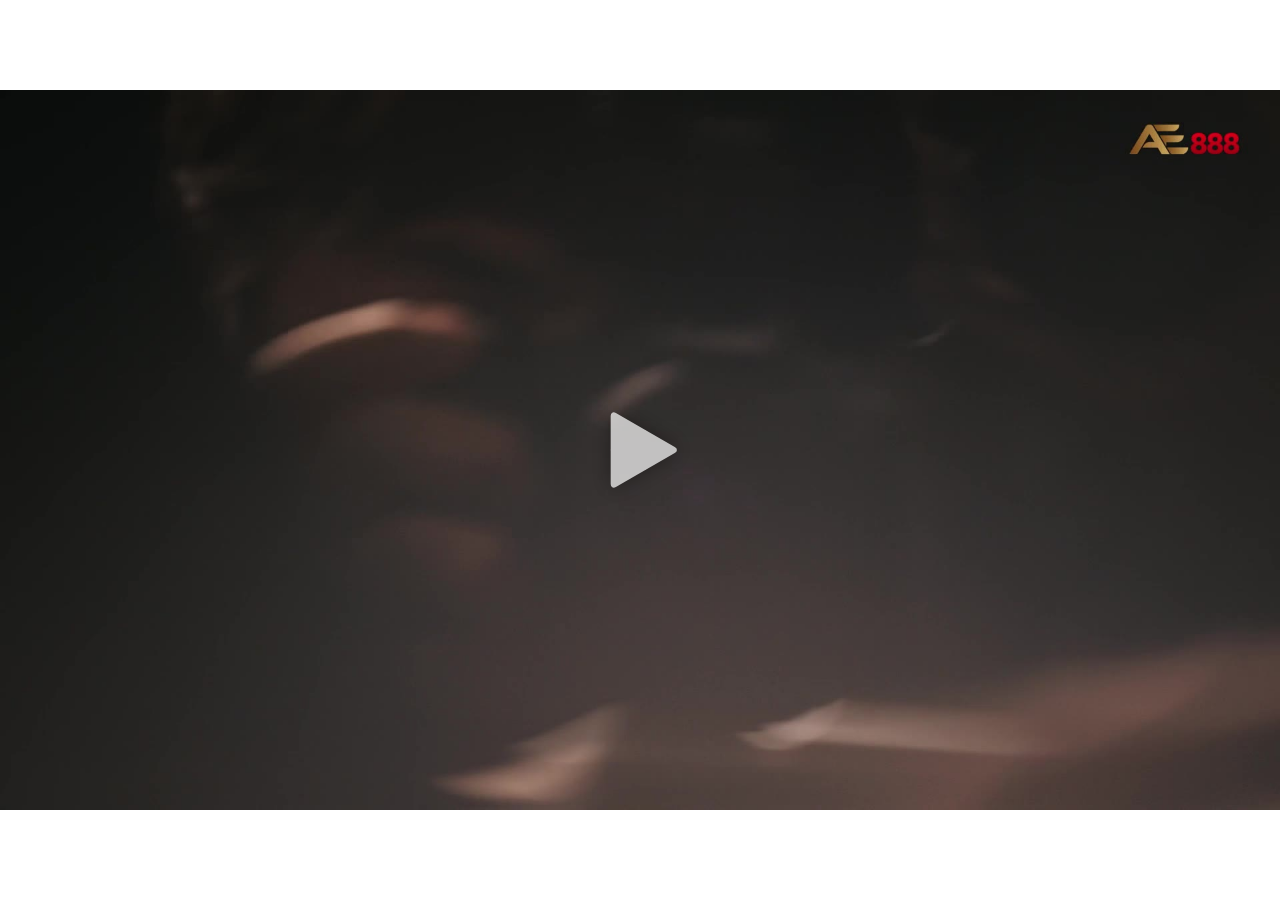
<file: AE Casino sòng bài trực tuyến｜ Web Cờ bạc trực tuyến online｜Thành phố giải trí_files/jnslfo.html>
<!DOCTYPE html>
<!-- saved from url=(0049)https://streamable.com/e/jnslfo?autoplay=1&mute=1 -->
<html><head><meta http-equiv="Content-Type" content="text/html; charset=UTF-8">
  
  <meta name="viewport" content="width=device-width, initial-scale=1, maximum-scale=1, user-scalable=0">

  <title>Raphinha Đại Sứ Thương Hiệu AE888 - Embed</title>
  <meta name="description" content="Watch this embedded Streamable video.">
  <link rel="shortcut icon" href="./favicon.ico">
  <link rel="canonical" href="https://streamable.com/jnslfo">

  <link href="./OpenSansLocal.css" rel="stylesheet">

  

  
  <style>.player {
  color: white;
  position: relative;
  outline: 0;
  overflow: hidden;
}
.player .stm-ad-player {
  position: absolute !important;
  left: 0px !important;
  top: 0px !important;
  right: 0px !important;
  bottom: 0px !important;
  width: 100% !important;
  height: 100% !important;
  z-index: 999999;
}
.player video {
  vertical-align: middle;
  width: 100%;
  height: 100%;
  object-fit: fill;
  position: absolute;
  left: 0;
  top: 0;
}
.player video::-webkit-media-controls-play-button,
.player video::-webkit-media-controls-start-playback-button {
  display: none!important;
  -webkit-appearance: none;
}
.player #ad-overlay {
  position: absolute;
  top: 0px;
  bottom: 0px;
  left: 0px;
  right: 0px;
  align-items: center;
  justify-content: center;
  background-color: rgba(0, 0, 0, 0.3);
}
.player .revcontent-container {
  margin: 14px 0px 0px 0px;
  background-color: white;
  height: 164px;
  position: relative;
  padding: 5px;
  width: 90%;
  max-height: 80%;
}
.player .revcontent-container .rc-wc .row-item h3 {
  min-height: 24px !important;
}
.player .revcontent-container .revcontent-disclaimer {
  position: relative;
  text-decoration: none;
  /* display: block; */
  color: white;
  font-size: 10px;
  top: -15px;
  font-family: Open Sans;
  -webkit-filter: drop-shadow(0px 0px 2px rgba(0, 0, 0, 0.5));
  filter: drop-shadow(0px 0px 2px rgba(0, 0, 0, 0.5));
  /* Same syntax as box-shadow */
}
.player .revcontent-close {
  font-size: 12px;
  text-align: right;
  position: absolute;
  top: -18px;
  right: 0px;
  margin: 0px;
  border: none;
  padding: 2px 5px;
  background-color: #fff;
  color: #000;
  z-index: 10000;
}
.player .polymorph-container {
  margin: 20px 0px 0px 0px;
  background-color: #020304;
  position: relative;
  padding: 5px;
  width: 85%;
  max-height: 80%;
}
.player .polymorph-container .polymorph-disclaimer {
  position: relative;
  text-decoration: none;
  /* display: block; */
  color: white;
  font-size: 11px;
  top: -15px;
  font-family: Open Sans;
  -webkit-filter: drop-shadow(0px 0px 2px rgba(0, 0, 0, 0.5));
  filter: drop-shadow(0px 0px 2px rgba(0, 0, 0, 0.5));
  /* Same syntax as box-shadow */
}
.player .polymorph-close {
  font-size: 18px;
  text-align: right;
  position: absolute;
  border: none;
  top: -35px;
  right: -15px;
  margin: 0px;
  background-clip: content-box;
  background-color: #020304;
  color: white;
  z-index: 10000;
  padding: 15px;
}
.player #ad-overlay-loading {
  position: absolute;
  top: 0px;
  bottom: 0px;
  left: 0px;
  right: 0px;
  background-color: rgba(255, 255, 255, 0.5);
  display: flex;
  align-items: center;
  justify-content: center;
}
.player #ad-overlay-loading #ad-overlay-spinner {
  font-size: 10px;
  margin: 10px auto;
  text-indent: -9999em;
  width: 7em;
  height: 7em;
  border-radius: 50%;
  background: #ffffff;
  background: -moz-linear-gradient(left, #ffffff 10%, rgba(255, 255, 255, 0) 42%);
  background: -webkit-linear-gradient(left, #ffffff 10%, rgba(255, 255, 255, 0) 42%);
  background: -o-linear-gradient(left, #ffffff 10%, rgba(255, 255, 255, 0) 42%);
  background: -ms-linear-gradient(left, #ffffff 10%, rgba(255, 255, 255, 0) 42%);
  background: linear-gradient(to right, #ffffff 10%, rgba(255, 255, 255, 0) 42%);
  position: relative;
  -webkit-animation: load3 1.4s infinite linear;
  animation: load3 1.4s infinite linear;
  -webkit-transform: translateZ(0);
  -ms-transform: translateZ(0);
  transform: translateZ(0);
}
.player #ad-overlay-loading #ad-overlay-spinner:before {
  width: 50%;
  height: 50%;
  background: #ffffff;
  border-radius: 100% 0 0 0;
  position: absolute;
  top: 0;
  left: 0;
  content: '';
}
.player #ad-overlay-loading #ad-overlay-spinner:after {
  background: white;
  width: 75%;
  height: 75%;
  border-radius: 50%;
  content: '';
  margin: auto;
  position: absolute;
  top: 0;
  left: 0;
  bottom: 0;
  right: 0;
}
@-webkit-keyframes load3 {
  0% {
    -webkit-transform: rotate(0deg);
    transform: rotate(0deg);
  }
  100% {
    -webkit-transform: rotate(360deg);
    transform: rotate(360deg);
  }
}
@keyframes load3 {
  0% {
    -webkit-transform: rotate(0deg);
    transform: rotate(0deg);
  }
  100% {
    -webkit-transform: rotate(360deg);
    transform: rotate(360deg);
  }
}
.player #spinner,
.player #spinner:before,
.player #spinner:after {
  background: inherit;
  -webkit-animation: load1 1s infinite ease-in-out;
  animation: load1 1s infinite ease-in-out;
  width: 1em;
  height: 4em;
}
.player #spinner:before,
.player #spinner:after {
  position: absolute;
  top: 0;
  content: '';
}
.player #spinner:before {
  left: -1.5em;
  -webkit-animation-delay: -0.32s;
  animation-delay: -0.32s;
}
.player #spinner {
  display: none;
  opacity: .8;
  text-indent: -9999em;
  margin: 8em auto;
  font-size: 4px;
  -webkit-transform: translateZ(0);
  -ms-transform: translateZ(0);
  transform: translateZ(0);
  -webkit-animation-delay: -0.16s;
  animation-delay: -0.16s;
  position: absolute;
  top: -10px;
  right: 22px;
  z-index: 4;
}
.player #spinner:after {
  left: 1.5em;
}
@-webkit-keyframes load1 {
  0%,
  80%,
  100% {
    box-shadow: 0 0;
    height: 3em;
  }
  40% {
    box-shadow: 0 -2em;
    height: 4em;
  }
}
@keyframes load1 {
  0%,
  80%,
  100% {
    box-shadow: 0 0;
    height: 3em;
  }
  40% {
    box-shadow: 0 -2em;
    height: 4em;
  }
}
.player #player-overlay-mute-button {
  padding: 5px;
  display: inline-block;
  text-align: left;
}
.player #player-overlay-mute-button .overlay-volume-mute {
  display: none;
  position: relative;
  top: 1px;
  left: -3px;
}
.player #player-overlay-mute-button .overlay-volume-up {
  position: relative;
  top: 1px;
  left: 4px;
}
.player #player-overlay-mute-button.muted .overlay-volume-up {
  display: none;
}
.player #player-overlay-mute-button.muted .overlay-volume-mute {
  display: block;
}
.player .player-controls {
  -moz-user-select: -moz-none;
  -khtml-user-select: none;
  -webkit-user-select: none;
  -ms-user-select: none;
  user-select: none;
  -webkit-transition: all 0.2s linear;
  transition: all 0.2s linear;
  opacity: 0;
  position: absolute;
  text-align: left;
  visibility: hidden;
}
.player #player-controls-header {
  height: 40px;
  right: 0;
  top: 0;
  left: 0;
}
.player #player-controls-mobile {
  height: 40px;
  right: 0;
  top: 0;
  left: 0;
  pointer-events: none;
}
.player #player-controls-mobile #player-settings-button-mobile {
  z-index: 1;
  height: 20px;
  width: 20px;
  position: absolute;
  right: 0px;
  top: 0px;
  padding: 10px;
  pointer-events: auto;
}
.player #player-controls-mobile #player-settings-button-mobile svg {
  -webkit-filter: drop-shadow(0px 0px 2px rgba(0, 0, 0, 0.5));
  filter: drop-shadow(0px 0px 2px rgba(0, 0, 0, 0.5));
}
.player #player-settings-overlay-mobile {
  display: none;
  position: absolute;
  z-index: 1;
  left: 0;
  top: 0;
  bottom: 0;
  right: 0;
  background: rgba(0, 0, 0, 0.9);
  font-size: 20px;
  padding: 10px;
}
.player #player-settings-overlay-mobile #player-settings-button-mobile-close {
  position: absolute;
  height: 20px;
  width: 20px;
  right: 5px;
  top: 2px;
  padding: 10px;
}
.player #player-settings-overlay-mobile #player-settings-quality-mobile-header {
  padding: 10px 0px;
  font-family: 'Open Sans', Helvetica, sans-serif;
  font-size: 20px;
  text-align: center;
  line-height: 1.1em;
}
.player #player-settings-overlay-mobile .player-settings-quality-option-mobile {
  width: 120px;
  margin: 5px auto;
  text-align: left;
  font-family: 'Open Sans', Helvetica, sans-serif;
  font-size: 20px;
  line-height: 1.1em;
}
.player #player-settings-overlay-mobile .quality-hd-icon {
  font-size: 14px;
}
.player #player-settings-overlay-mobile .player-settings-mobile-checkbox {
  border-radius: 20px;
  height: 20px;
  width: 20px;
  display: inline-block;
  border: 1px solid white;
  position: relative;
  top: 4px;
  left: -10px;
}
.player #player-settings-overlay-mobile .player-settings-mobile-checkbox-inner {
  position: absolute;
  top: 1px;
  left: 1px;
  border-radius: 20px;
  height: 18px;
  width: 18px;
  display: inline-block;
  background: #0f90fa;
  display: none;
}
.player #player-settings-overlay-mobile .checked .player-settings-mobile-checkbox-inner {
  display: block;
}
.player #player-controls-footer {
  height: 98px;
  right: 0;
  bottom: 0;
  left: 0;
  pointer-events: none;
  background-position: bottom;
  background-image: url([data-uri]);
  background-repeat: repeat-x;
}
.player #player-controls-footer * {
  -moz-user-select: -moz-none;
  -khtml-user-select: none;
  -webkit-user-select: none;
  -ms-user-select: none;
  user-select: none;
  pointer-events: auto;
}
.player #player-controls-footer #player-progress {
  position: absolute;
  right: 12px;
  left: 12px;
  cursor: pointer;
  bottom: 40px;
  padding: 10px 0px;
}
.player #player-controls-footer #player-progress div {
  height: 4px;
  transition: transform 0.15s ease, -webkit-transform 0.15s ease;
}
.player #player-controls-footer #player-progress #player-progress-hover {
  line-height: 0;
  opacity: 0;
  position: absolute;
  top: -10px;
  -webkit-filter: drop-shadow(0px 0px 2px rgba(0, 0, 0, 0.5));
  filter: drop-shadow(0px 0px 2px rgba(0, 0, 0, 0.5));
  /* Same syntax as box-shadow */
  width: 100px;
  font-family: 'Open Sans', Helvetica, sans-serif;
  font-size: 14px;
  transition: opacity .15s ease;
  font-weight: 600;
}
.player #player-controls-footer #player-progress #player-progress-track {
  position: absolute;
  left: 0px;
  width: 100%;
  opacity: .3;
  border-radius: 2px;
  box-shadow: 0px 0px 5px rgba(0, 0, 0, 0.2);
}
.player #player-controls-footer #player-progress #player-progress-value {
  position: absolute;
  left: 0px;
  border-radius: 2px 0px 0px 2px;
  width: 0px;
  opacity: .7;
}
.player #player-controls-footer #player-progress #player-progress-value-hover {
  position: absolute;
  left: 0px;
  border-radius: 2px 0px 0px 2px;
  width: 0px;
  transition: opacity .3s;
  opacity: 0.4;
}
.player #player-controls-footer #player-progress:hover #player-progress-value,
.player #player-controls-footer #player-progress:hover #player-progress-track,
.player #player-controls-footer #player-progress:hover #player-progress-value-hover {
  transform: scaleY(1.4);
}
.player #player-controls-footer #player-settings-overlay {
  display: none;
  position: absolute;
  right: 15px;
  bottom: 44px;
  width: 120px;
  border-radius: 3px;
  background: rgba(0, 0, 0, 0.8);
  color: white;
  font-size: 12px;
  font-family: 'Open Sans', Helvetica, sans-serif;
  padding-bottom: 10px;
  line-height: 17.16px;
}
.player #player-controls-footer #player-settings-quality-header {
  border-bottom: 1px solid #444;
  font-weight: 600;
  padding: 8px 10px;
  opacity: .9;
  text-align: center;
  line-height: 17.16px;
}
.player #player-controls-footer .player-settings-quality-option {
  font-weight: 600;
  cursor: pointer;
  opacity: .9;
  line-height: 17.16px;
  padding: 7px 10px 0px 10px;
}
.player #player-controls-footer .player-settings-quality-option svg {
  visibility: hidden;
  position: relative;
  top: 4px;
  margin-right: 10px;
}
.player #player-controls-footer .player-settings-quality-option:hover {
  color: white;
  opacity: 1;
}
.player #player-controls-footer .player-settings-quality-option.checked svg {
  visibility: visible;
}
.player #player-controls-footer #player-settings-button {
  align-items: center;
  display: flex;
  opacity: .9;
  transition: 0.2s ease-out;
  transition-property: transform;
  cursor: pointer;
}
.player #player-controls-footer #player-settings-button svg {
  cursor: pointer;
  -webkit-filter: drop-shadow(0px 0px 2px rgba(0, 0, 0, 0.5));
  filter: drop-shadow(0px 0px 2px rgba(0, 0, 0, 0.5));
  /* Same syntax as box-shadow */
}
.player #player-controls-footer #player-settings-button:hover {
  opacity: 1;
}
.player #player-controls-footer #player-settings-button.open {
  transform: rotate(20deg);
}
.player #player-controls-footer #player-fullscreen-button {
  align-items: center;
  cursor: pointer;
  display: flex;
  line-height: 1;
  opacity: .9;
}
.player #player-controls-footer #player-fullscreen-button svg {
  cursor: pointer;
  -webkit-filter: drop-shadow(0px 0px 2px rgba(0, 0, 0, 0.5));
  filter: drop-shadow(0px 0px 2px rgba(0, 0, 0, 0.5));
  /* Same syntax as box-shadow */
}
.player #player-controls-footer #player-fullscreen-button:hover {
  opacity: 1;
}
.player #player-controls-footer #player-fullscreen-button svg.compact {
  display: none;
}
.player #player-controls-footer #player-play-pause {
  bottom: 0px;
  position: absolute;
  left: 3px;
  line-height: 0px;
  filter: drop-shadow(0px 0px 2px rgba(0, 0, 0, 0.5));
  /* Same syntax as box-shadow */
  opacity: .9;
  cursor: pointer;
  /* Important stuff above, everything below is just to normalize and/or show off. */
}
.player #player-controls-footer #player-play-pause:hover {
  opacity: 1;
}
.player #player-controls-footer #player-play-pause span::before {
  box-sizing: border-box;
  height: 18px;
  width: 0;
  border: 0 solid transparent;
  border-left: inherit;
  transition: border .1s linear;
}
.player #player-controls-footer #player-play-pause input:checked + span::before {
  border-width: 9px 0 9px 18px;
  border-style: solid;
}
.player #player-controls-footer #player-play-pause label {
  display: block;
  position: relative;
  height: 40px;
  width: 40px;
  color: #fff;
  text-align: center;
  cursor: pointer;
}
.player #player-controls-footer #player-play-pause input {
  position: absolute;
  top: 0;
  right: 0;
  bottom: 0;
  left: 0;
  opacity: 0;
}
.player #player-controls-footer #player-play-pause span {
  font-size: 0;
}
.player #player-controls-footer #player-play-pause span::before,
.player #player-controls-footer #player-play-pause span::after {
  font-size: 1rem;
}
.player #player-controls-footer #player-play-pause span::before {
  content: "";
  position: absolute;
  left: 50%;
  top: 18px;
  margin: -9px 0 0 -9px;
}
.player #player-controls-footer #player-volume {
  position: absolute;
  height: 40px;
  width: 140px;
  left: 32px;
  bottom: 4px;
  cursor: pointer;
  line-height: 0;
}
.player #player-controls-footer #player-volume #player-volume-control {
  bottom: -2px;
  position: absolute;
  left: 45px;
  transition: opacity .1s;
  opacity: 0;
}
.player #player-controls-footer #player-volume #player-volume-track {
  opacity: .5;
  bottom: 0px;
  position: absolute;
  left: 0px;
}
.player #player-controls-footer #player-volume #player-volume-value {
  bottom: 0px;
  position: absolute;
  left: 0px;
}
.player #player-controls-footer #player-volume svg {
  -webkit-filter: drop-shadow(0px 0px 2px rgba(0, 0, 0, 0.5));
  filter: drop-shadow(0px 0px 2px rgba(0, 0, 0, 0.5));
  /* Same syntax as box-shadow */
  opacity: .9;
}
.player #player-controls-footer #player-volume:hover svg {
  opacity: 1;
}
.player #player-controls-footer #player-volume:hover #player-volume-control {
  opacity: 1;
}
.player #player-controls-footer #player-mute-button {
  bottom: 4px;
  position: absolute;
  left: 13px;
  line-height: 0px;
}
.player #player-controls-footer #player-mute-button svg.volume-down {
  display: none;
}
.player #player-controls-footer #player-mute-button svg.volume-mute {
  display: none;
}
.player #player-controls-footer #player-mute-button.low {
  left: 9px;
}
.player #player-controls-footer #player-mute-button.low svg.volume-down {
  display: block;
}
.player #player-controls-footer #player-mute-button.low svg.volume-up {
  display: none;
}
.player #player-controls-footer #player-mute-button.low svg.volume-mute {
  display: none;
}
.player #player-controls-footer #player-mute-button.muted {
  left: 6px;
}
.player #player-controls-footer #player-mute-button.muted svg.volume-down {
  display: none;
}
.player #player-controls-footer #player-mute-button.muted svg.volume-up {
  display: none;
}
.player #player-controls-footer #player-mute-button.muted svg.volume-mute {
  display: block;
}
.player #player-controls-footer .player-controls-right {
  align-items: center;
  bottom: 0;
  display: flex;
  gap: 10px;
  height: 46px;
  position: absolute;
  right: 15px;
}
.player #player-controls-footer .player-controls-right .player-settings {
  line-height: 1;
}
.player #player-controls-footer .player-controls-right .player-streamable-logo-link {
  align-items: center;
  display: flex;
  line-height: 1;
  max-width: 144px;
}
.player #player-controls-footer .player-controls-right #player-streamable-logo {
  color: white;
  transform: scale(0.85);
  transform-origin: left;
}
.player.fullscreen {
  background-color: black;
  width: 100%;
  position: relative;
}
.player.fullscreen #player-fullscreen-button svg.compact {
  display: block !important;
}
.player.fullscreen #player-fullscreen-button svg.expand {
  display: none;
}
.player.fullscreen video {
  height: 100% !important;
  background-color: black;
  object-fit: contain;
}
.player.hide-audio #player-volume {
  display: none !important;
}
.watermark {
  max-height: 120px;
  max-width: 120px;
  position: absolute;
  right: 10px;
  bottom: 10px;
  display: inline-block;
  transition: bottom 0.2s linear, opacity 0.2s linear, right 0.2s linear;
  opacity: .7;
  pointer-events: none;
  visibility: hidden;
}
.watermark img {
  max-height: 120px;
  max-width: 120px;
  object-fit: contain;
}
@media (max-width: 400px) {
  .watermark {
    bottom: inherit;
    top: 10px;
    max-height: 60px;
    max-width: 60px;
  }
  .watermark img {
    max-height: 60px;
    max-width: 60px;
  }
}
.player.user-activity .player-controls {
  transition: none;
  opacity: 1;
  visibility: visible;
}
.player.user-activity .watermark {
  transition: right 0.2s linear;
  bottom: 50px !important;
  opacity: 1;
}
#context-menu {
  z-index: 999999;
  display: none;
  position: absolute;
  width: 200px;
  font-family: Helvetica, sans-serif;
  text-align: left;
  border-radius: 3px;
  overflow: hidden;
  opacity: 0.9;
}
#context-menu .context-menu-item {
  text-decoration: none;
  display: block;
  cursor: pointer;
  background-color: rgba(0, 0, 0, 0.9);
  padding: 4px 10px;
  color: #ccc;
  line-height: 1.43em;
  font-size: 12px;
}
#context-menu .context-menu-item:hover {
  color: white;
}
#context-menu .context-menu-footer {
  font-size: 10px !important;
  color: #888;
  text-align: center;
  padding: 6px;
  background-color: #222;
}
#context-menu .context-menu-footer img {
  vertical-align: middle;
  margin-right: 5px;
  margin-top: -2px;
}
#context-menu #created {
  border-bottom: 1px solid rgba(255, 255, 255, 0.1);
}
#context-menu .separator {
  border-bottom: 1px solid rgba(255, 255, 255, 0.1);
  padding-top: 6px;
  padding-bottom: 2px;
}
#context-menu .context-menu-selection-item:hover {
  color: #ccc;
}
#context-menu .context-menu-selection-item .context-menu-selection-item-button {
  color: #ccc;
  text-decoration: none;
  float: right;
  padding: 0px 5px;
}
#context-menu .context-menu-selection-item .context-menu-selection-item-button:hover {
  color: white;
}
#context-menu .context-menu-selection-item .active {
  font-weight: bold;
  color: white;
}
#adBackdrop {
  position: absolute;
  left: 0;
  top: 0;
  background: rgba(0, 0, 0, 0.5);
  width: 100%;
  height: 100%;
  visibility: hidden;
}
#play-overlay {
  position: absolute;
  top: 0px;
  bottom: 0px;
  left: 0px;
  right: 0px;
  cursor: pointer;
  background-color: black;
}
#play-overlay #play-background {
  height: 100%;
  width: 100%;
}
#play-overlay #play-button {
  position: absolute;
  top: 0px;
  bottom: 0px;
  left: 0px;
  right: 0px;
  height: 100%;
  width: 100%;
  cursor: pointer;
  -webkit-filter: drop-shadow(0px 0px 10px rgba(0, 0, 0, 0.5)) opacity(0.7);
  filter: drop-shadow(0px 0px 10px rgba(0, 0, 0, 0.5)) opacity(0.7);
  transition: filter .25s linear;
  -webkit-transition: -webkit-filter 0.25s linear;
}
#play-overlay #play-button:hover {
  -webkit-filter: drop-shadow(0px 0px 10px rgba(0, 0, 0, 0.5)) opacity(1);
  filter: drop-shadow(0px 0px 10px rgba(0, 0, 0, 0.5)) opacity(1);
}
#play-overlay #play-button .triangle {
  position: relative;
  text-align: left;
  left: -12px;
  margin: 0px auto;
  top: 50%;
  margin-top: -30px;
}
#play-overlay #play-button .triangle:before,
#play-overlay #play-button .triangle:after {
  content: '';
  position: absolute;
  background-color: inherit;
}
#play-overlay #play-button .triangle,
#play-overlay #play-button .triangle:before,
#play-overlay #play-button .triangle:after {
  width: 40px;
  height: 40px;
  border-top-right-radius: 15%;
}
#play-overlay #play-button .triangle {
  transform: rotate(-90deg) skewX(-30deg) scale(1, 0.866);
}
#play-overlay #play-button .triangle:before {
  transform: rotate(-135deg) skewX(-45deg) scale(1.414, 0.707) translate(0, -50%);
}
#play-overlay #play-button .triangle:after {
  transform: rotate(135deg) skewY(-45deg) scale(0.707, 1.414) translate(50%);
}
@media (max-width: 400px) {
  #play-overlay #play-button {
    background-size: 40px 40px;
  }
}
.player.playing #play-overlay {
  display: none;
}
html,
body {
  height: 100%;
  width: 100%;
}
body {
  margin: 0px;
}
.media-container {
  -webkit-tap-highlight-color: rgba(255, 255, 255, 0);
  -moz-tap-highlight-color: rgba(255, 255, 255, 0);
  width: 100vw;
  max-height: 100vh;
  margin: auto;
  position: absolute;
  top: 0;
  bottom: 0;
  /* vertical center */
  left: 0;
  right: 0;
  /* horizontal center */
  overflow: hidden;
  /* fix weird viewports on embed */
  line-height: 0;
}
#appnext {
  position: absolute;
  left: 50%;
  top: 50%;
  width: 300px;
  height: 250px;
  margin-top: -125px;
  margin-left: -150px;
  overflow: hidden;
}
#appnextiframe {
  height: 100%;
  width: 100%;
}
#appnextoverlay {
  position: absolute;
  top: 0px;
  right: 0px;
  left: 0px;
  height: 30px;
  line-height: 25px;
  font-family: Open Sans;
  font-size: 14px;
  text-align: center;
  z-index: 999999;
  background: rgba(0, 0, 0, 0.7);
}
#appnextclose {
  font-size: 20px;
  font-weight: bold;
  position: relative;
  top: 2px;
  left: -6px;
}
.player {
  position: absolute;
  top: 0px;
  left: 0px;
  right: 0px;
  bottom: 0px;
}
</style>
  <script async="" src="./analytics.js.download"></script><script id="shared-js" type="text/javascript">
      /*!
* screenfull
* v5.0.2 - 2020-02-13
* (c) Sindre Sorhus; MIT License
*/

!function(){"use strict";var u="undefined"!=typeof window&&void 0!==window.document?window.document:{},e="undefined"!=typeof module&&module.exports,c=function(){for(var e,n=[["requestFullscreen","exitFullscreen","fullscreenElement","fullscreenEnabled","fullscreenchange","fullscreenerror"],["webkitRequestFullscreen","webkitExitFullscreen","webkitFullscreenElement","webkitFullscreenEnabled","webkitfullscreenchange","webkitfullscreenerror"],["webkitRequestFullScreen","webkitCancelFullScreen","webkitCurrentFullScreenElement","webkitCancelFullScreen","webkitfullscreenchange","webkitfullscreenerror"],["mozRequestFullScreen","mozCancelFullScreen","mozFullScreenElement","mozFullScreenEnabled","mozfullscreenchange","mozfullscreenerror"],["msRequestFullscreen","msExitFullscreen","msFullscreenElement","msFullscreenEnabled","MSFullscreenChange","MSFullscreenError"]],r=0,l=n.length,t={};r<l;r++)if((e=n[r])&&e[1]in u){for(r=0;r<e.length;r++)t[n[0][r]]=e[r];return t}return!1}(),l={change:c.fullscreenchange,error:c.fullscreenerror},n={request:function(t){return new Promise(function(e,n){var r=function(){this.off("change",r),e()}.bind(this);this.on("change",r);var l=(t=t||u.documentElement)[c.requestFullscreen]();l instanceof Promise&&l.then(r).catch(n)}.bind(this))},exit:function(){return new Promise(function(e,n){if(this.isFullscreen){var r=function(){this.off("change",r),e()}.bind(this);this.on("change",r);var l=u[c.exitFullscreen]();l instanceof Promise&&l.then(r).catch(n)}else e()}.bind(this))},toggle:function(e){return this.isFullscreen?this.exit():this.request(e)},onchange:function(e){this.on("change",e)},onerror:function(e){this.on("error",e)},on:function(e,n){var r=l[e];r&&u.addEventListener(r,n,!1)},off:function(e,n){var r=l[e];r&&u.removeEventListener(r,n,!1)},raw:c};c?(Object.defineProperties(n,{isFullscreen:{get:function(){return Boolean(u[c.fullscreenElement])}},element:{enumerable:!0,get:function(){return u[c.fullscreenElement]}},isEnabled:{enumerable:!0,get:function(){return Boolean(u[c.fullscreenEnabled])}}}),e?module.exports=n:window.screenfull=n):e?module.exports={isEnabled:!1}:window.screenfull={isEnabled:!1}}();
function addClass(element, name) {
  removeClass(element, name);
  element.setAttribute("class", element.className + " " + name);
}
function removeClass(element, name) {
  element.setAttribute("class", element.className.replace(' ' + name, '').replace(name, ''));
}
function parseURL(url) {
  if (!url) {
    return null;
  }
  var a=document.createElement('a');
  a.href=url;
  return a.hostname;
}
function getQueryVariable(variable) {
  var query = window.location.search.substring(1);
  var vars = query.split("&");
  for (var i=0;i<vars.length;i++) {
    var pair = vars[i].split("=");
    if(pair[0] == variable){return pair[1];}
  }
  return(false);
}
function setCookie(cname, cvalue) {
  // delete old cookies
  document.cookie = cname + "=;max-age=0;expires=Thu, 01 Jan 1970 00:00:00 UTC;path=/e";
  
  document.cookie = cname + "=;max-age=0;expires=Thu, 01 Jan 1970 00:00:00 UTC;";
  document.cookie = cname + "=;max-age=0;expires=Thu, 01 Jan 1970 00:00:00 UTC;";
  
  var cookie = cname + "=" + cvalue + ";expires=Sun, 1 Apr 2069 00:00:00 GMT;path=/"
  
  cookie = cookie + ";domain=.streamable.com"
  
  document.cookie = cookie;
}
function getCookie(cname) {
  try {
    if (!document.cookie) {
      return null
    }
  } catch(e) {
    return null
  }
  var name = cname + "=";
  var ca = document.cookie.split(';');
  for(var i=0; i<ca.length; i++) {
      var c = ca[i];
      while (c.charAt(0)==' ') c = c.substring(1);
      if (c.indexOf(name) == 0) return c.substring(name.length,c.length);
  }
  return "";
}
var debugLog = "";
function log(message) {
  if (typeof console == "object") {
    console.log(message);
    debugLog = debugLog + message + "\n";
  }
}
function findElPosition(el) {
  var box;
  if (el.getBoundingClientRect && el.parentNode) {
    box = el.getBoundingClientRect();
  }
  if (!box) {
    return {
      left: 0,
      top: 0
    };
  }
  var docEl = document.documentElement;
  var body = document.body;

  var clientLeft = docEl.clientLeft || body.clientLeft || 0;
  var scrollLeft = window.pageXOffset || body.scrollLeft;
  var left = box.left + scrollLeft - clientLeft;

  var clientTop = docEl.clientTop || body.clientTop || 0;
  var scrollTop = window.pageYOffset || body.scrollTop;
  var top = box.top + scrollTop - clientTop;

  // Android sometimes returns slightly off decimal values, so need to round
  return {
    left: Math.round(left),
    top: Math.round(top)
  };
}
function getPointerPosition(el, e) {
  var position = {};
  var box = findElPosition(el);
  var boxW = el.offsetWidth;
  var boxH = el.offsetHeight;
  var boxY = box.top;
  var boxX = box.left;
  var pageY = e.pageY;
  var pageX = e.pageX;
  if (e.changedTouches) {
    pageX = e.changedTouches[0].pageX;
    pageY = e.changedTouches[0].pageY;
  }
  position.y = Math.max(0, Math.min(1, ((boxY - pageY) + boxH) / boxH));
  position.x = Math.max(0, Math.min(1, (pageX - boxX) / boxW));
  return position;
}
function calculateDistance(e, elem, vertical) {
  var position = getPointerPosition(elem, e);
  if (vertical) {
    return position.y;
  }
  return position.x;
}

function isMobile() {
  if( /Android|webOS|iPhone|iPad|iPod|BlackBerry|IEMobile|Opera Mini/i.test(navigator.userAgent) ) {
    return true;
  }
  return false;
}
function isAndroid() {
  if( /Android/i.test(navigator.userAgent) ) {
    return true;
  }
  return false;
}

function getPageURL() {
  if (top !== self) {
    if (document.referrer) {
      return document.referrer
    }
    const ancestors = window.location.ancestorOrigins
    if (ancestors) {
      return ancestors[ancestors.length - 1]
    }
    return ''
  } else {
    return window.location.href
  }
}

// set up session 
var session = getCookie('session');

window.STM_TRANSPORT = window.STM_TRANSPORT || []
window.STM_PRELOADED_SOCKET = window.STM_PRELOADED_SOCKET || new WebSocket("wss://socket.streamable.com");
function userInteractionRequired() {
  var iOS = /iPad|iPhone|iPod/.test(navigator.userAgent) && !window.MSStream;
  var chrome   = navigator.userAgent.indexOf('Chrome') > -1;
  var safari   = navigator.userAgent.indexOf("Safari") > -1;
  if ((chrome) && (safari)) safari = false;
  return safari || iOS
}
function copyTextToClipboard(text) {
  var textArea = document.createElement("textarea");

  // Place in top-left corner of screen regardless of scroll position.
  textArea.style.position = 'fixed';
  textArea.style.top = 0;
  textArea.style.left = 0;

  // Ensure it has a small width and height. Setting to 1px / 1em
  // doesn't work as this gives a negative w/h on some browsers.
  textArea.style.width = '2em';
  textArea.style.height = '2em';

  // We don't need padding, reducing the size if it does flash render.
  textArea.style.padding = 0;

  // Clean up any borders.
  textArea.style.border = 'none';
  textArea.style.outline = 'none';
  textArea.style.boxShadow = 'none';

  // Avoid flash of white box if rendered for any reason.
  textArea.style.background = 'transparent';
  textArea.value = text;

  document.body.appendChild(textArea);
  textArea.select();
  try {
    var successful = document.execCommand('copy');
    var msg = successful ? 'successful' : 'unsuccessful';
    log('Copying text command was ' + msg);
  } catch (err) {
    log('Oops, unable to copy');
  }
  document.body.removeChild(textArea);
}

VideoPlayer = function(video, player, id, options) {
  this.options = options || {};
  this.video = video;
  this.player = player;
  this.id = id;
  this.onTimeUpdate = this.onTimeUpdate.bind(this)
  this.onProgress = this.onProgress.bind(this)
  this.update_player_controls = this.update_player_controls.bind(this)
  this.update_player_controls_loop = this.update_player_controls_loop.bind(this)
  this.update_player_progress = this.update_player_progress.bind(this)
  this.bufferCheckInterval = null;
  this.client_data = {};
  this.onFullScreenChange = this.onFullScreenChange.bind(this)
  this.session_id = session || Math.random().toString(36).substr(2, 16);
  this.saveVolume = true
  this.isMobile = isMobile()
  this.isAndroid = isAndroid()
};

VideoPlayer.prototype.setupMediaSession = function() {
  try {
    const artwork = []
    if (this.video.poster_url) {
      artwork.push({ src: this.video.poster_url,   sizes: `${this.video.width}x${this.video.height}`, type: 'image/jpg' })
    }
    if (this.video.thumbnail_url) {
      artwork.push({ src: this.video.thumbnail_url,   sizes: `${this.video.width}x${this.video.height}`, type: 'image/jpg' })
    }
    if ('mediaSession' in navigator) {
      navigator.mediaSession.metadata = new MediaMetadata({
        title: this.video.title || 'Streamable Video',
        artwork: artwork
      });
    }
  } catch (e) {
    console.log("Failed to set up media session.", e)
  }
}

VideoPlayer.prototype.recordStat = function(name, data) {
  data = data || {};
  data.type = name;
  data.shortcode = this.video.shortcode;
  data.timestamp = Math.floor(Date.now() / 1000);
  data.id = this.session_id; //cookie loaded in common 
  data.referrer = encodeURIComponent(document.referrer)
  data.embedid = this.id
  for (var a in this.client_data ) { data[a] = this.client_data[a]; }
  data.ad = data.ad ? data.ad.tag : null
  window.STM_TRANSPORT.push(data)
}

VideoPlayer.prototype.onFullScreenChange = function () {
  if (screenfull.isFullscreen) {
    addClass(this.playerDiv, "fullscreen");
  } else {
    removeClass(this.playerDiv, "fullscreen");
  }
};

VideoPlayer.prototype.initialize = function() {
  var self = this;
  var video = this.video;
  this.scrubTime = null
  var files = video.files;
  var bufferingDetected = null;
  var player = this.player;
  var playerDiv = this.player.parentNode;
  this.playerDiv = playerDiv;
  this.spinner = playerDiv.getElementsByClassName('player-spinner')[0];
  this.paused = !this.started
  this.lastTime = null;
  this.lastReportedLoop = -1;
  this.lastProgressReport = 0;
  this.loops = 0;
  this.settingsOpen = false;
  document.body.addEventListener("keyup", this.onKeyPress.bind(this));
  
  this.playerDiv.addEventListener("fullscreenchange", this.onFullScreenChange)

  this.setupMediaSession();

  var playPauseInput = document.getElementById('player-play-pause-button-input')

  if (player.hasAttribute('autoplay')) {
    //force autoplay
    this.play();
  }

  if (userInteractionRequired()) {
    removeClass(playerDiv, "playing");
  }

  var playing = false;
  player.onpause = function() {
    if (self.scrubTime) return;
    if (playPauseInput) {
      playPauseInput.checked = true;
    }
  }
  player.onplay = function() {
    if (playPauseInput) {
      playPauseInput.checked = false;
    }

    if (playOverlay) {
      playOverlay.style.display = "none"
    }

    playing = true;
    self.paused_ = false
    self.started = true
  };
  player.oncanplay = function() {
    if (self.spinner) {
      self.spinner.style.display = 'none';
    }
    
    setTimeout(function() {
      if (!playing && !self.paused) {
        log("Video can play, forcing play")
        onUserActivity()
        self.play()
      }
    }, 100);
  };  

  var menu = document.getElementById('context-menu');
  menu.addEventListener("mousedown", function(e) {
    e.stopPropagation();
  });

  var closeContextMenu = function(e) {
    if (e) {
      e.stopPropagation();
      e.preventDefault();
    }
    menu.style.display = "none";
    self.player.removeEventListener("mousedown", closeContextMenu);
    document.removeEventListener("mousedown", closeContextMenu);
  }

  var downloadButton = document.getElementById("download")
  if (downloadButton) {
    downloadButton.addEventListener("click", function() {
      closeContextMenu();
    })
  }

  var copyUrlButton = document.getElementById("copyurl")
  if (copyUrlButton) {
    copyUrlButton.addEventListener("click", function() {
      var quality = getQueryVariable('quality');
      if (quality) {
        copyTextToClipboard("https://streamable.com/" + self.video.shortcode + "?quality=" + quality);
      } else {
        copyTextToClipboard("https://streamable.com/" + self.video.shortcode);
      }
      closeContextMenu();
    })
  }

  var copyEmbedButton = document.getElementById("copyembed")
  if (copyEmbedButton) {
    copyEmbedButton.addEventListener("click", function() {
      self.copyEmbedCodeToClipboard();
      closeContextMenu();
    })
  }

  var speedButtons = document.getElementsByClassName('speed-button');
  for (var i = 0; i < speedButtons.length; i++) {
    var speedButton = speedButtons[i];
    speedButton.addEventListener("click", function(e) {
      var speed = parseFloat(e.target.getAttribute("data-speed"))
      player.playbackRate = speed
      for (var x = 0; x < speedButtons.length; x++) {
        var sb2 = speedButtons[x];
        removeClass(sb2, "active");
      }
      addClass(e.target, "active");
      player.play()
    })
  }

  var downloadButtons = document.getElementsByClassName('download-button');
  for (var i = 0; i < downloadButtons.length; i++) {
    var downloadButton = downloadButtons[i];
    downloadButton.addEventListener("click", function(e) {
      var url = e.target.getAttribute("data-url")
      if (!url) {
        url = 'https://ajax.streamable.com/videos/' + video.shortcode + '/download'
      }
      window.open(url, 'Download')
    })
  }

  var fullScreenButton = playerDiv.getElementsByClassName('player-fullscreen-button')[0];
  var settingsButton = playerDiv.getElementsByClassName('player-settings-button')[0];
  var settingsOverlay = playerDiv.getElementsByClassName('player-settings-overlay')[0];
  var playButton = document.getElementById('play-button')
  var playOverlay = document.getElementById('play-overlay')

  if (this.isMobile && this.options.noControls) {
    player.addEventListener('click', function(){
      if (player.paused) {
        this.play();
      } else {
        this.pause();
      }
    });  
  }

  playerDiv.onmousemove = function(e) {
    self.mouseOverControls = playerDiv.clientHeight - e.clientY < 50
  }

  var hideSettings = function() {
    if (self.settingsOpen) {
      self.settingsOpen = false;
      removeClass(settingsButton, 'open')
      settingsOverlay.style.display = "none";
      return true;
    }
    return false;
  }

  player.addEventListener('play', function(){
    if (playOverlay) {
      playOverlay.style.display = "none";
    }
  });

  if (playButton) {
    playOverlay.onclick = function(e) {
      if (playOverlay) {
        playOverlay.style.display = "none"
      }
      self.play();
      e.stopPropagation()
    }
    playButton.onclick = function(e) {
      if (playOverlay) {
        playOverlay.style.display = "none"
      }
      self.play();
      e.stopPropagation()
    }
    playButton.onmousemove = function(e) {
      e.preventDefault();
      e.stopPropagation();
    }
  }

  player.addEventListener("ended", function() {
    console.log("Play ended")
    if (playOverlay) {
      playOverlay.style.display = "block"
    }
  })
  
  this.player.addEventListener("ended", function(e) {
    removeClass(playerDiv, "user-activity");
  });

  var showContextMenu = function(e) {
    if (!self.isMobile) {
      self.player.addEventListener("mousedown", closeContextMenu);
      document.addEventListener("mousedown", closeContextMenu);
      
      if (e.offsetX + 200 > self.player.offsetWidth) {
        menu.style.left = e.offsetX - 200 + "px";
      } else {
        menu.style.left = e.offsetX + "px";
      }
      if (e.offsetY + 150 > self.player.offsetHeight) {
        menu.style.top = e.offsetY - 150 + "px";
      } else {
        menu.style.top = e.offsetY + "px";
      }

      menu.style.display = "block";
    }
    
    e.preventDefault();
    return false;
  }

  if (playButton) {
    playButton.addEventListener('contextmenu', showContextMenu);
  }
  this.player.addEventListener('contextmenu', showContextMenu);

  player.addEventListener("timeupdate", self.onTimeUpdate);
  player.addEventListener("progress", self.onProgress);
  player.addEventListener("canplaythrough", self.onProgress);

  var vol = parseFloat(getCookie("volume") || .51);
  var muted = getCookie("muted") || "false";

  if (vol) {
    player.volume = vol;
  }
  if (muted == "true") {
    player.muted = muted;
  }

  player.addEventListener("error", function(e) {
    var code = -1;
    if (e.target.error && e.target.error.code) {
      code = e.target.error.code;
    }
    self.recordStat("error", {
      code: code,
      src: e.target.src,
      networkState: player.networkState,
      currentTime: player.currentTime,
      readyState: player.readyState,
      type: 'video'
    })
  });
  var loadedMetadata = function() {
    if (self.scrubTime != null) {
      player.currentTime = self.scrubTime;
      self.scrubTime = null;
    }
    var time = getQueryVariable('t');
    if (time) {
      player.currentTime = time;
    }

    if (!self.isMobile) {
      window.requestAnimationFrame(self.update_player_progress);
    }
  }
  if (player.duration) {
    loadedMetadata()
  } else {
    player.addEventListener("loadedmetadata", loadedMetadata);
  }
  player.onvolumechange = function() {
    if (player.hasAttribute("muted")) {
      return;
    }

    if (self.saveVolume) {
      if (!player.muted) {
        setCookie("volume", player.volume);
      }
      setCookie("muted", player.muted);
    }

    self.update_player_controls();
  };

  var activityTimeout = null;
  var setHideTimeout = function(duration) {
    duration = duration || 2000;
    activityTimeout = setTimeout(function() {
      if (self.settingsOpen || self.mouseOverControls) {
        setHideTimeout();
        return;
      }
      if (self.scrubTime != null) {
        return;
      }
      removeClass(playerDiv, "user-activity");
    }, duration)
  }
  var onUserActivity = function(e) {
    if (!self.started) {
      return
    }
    if (activityTimeout) {
      clearTimeout(activityTimeout);
    }

    if (self.options.noControls) {
      return
    }
    addClass(playerDiv, "user-activity");
    setHideTimeout();
  }
  
  setHideTimeout();

  var watermarkShown = false;
  player.addEventListener("playing", function(e) {
    canShowBuffering = true;
    if (!watermarkShown) {
      
      var watermarkContainers = playerDiv.getElementsByClassName('watermark');
      for (var i = 0; i < watermarkContainers.length; i++) {
        var watermark = watermarkContainers[i]

        if (watermark.getAttribute('data-animated')) {
          watermark.style.right = '-120px'
          setTimeout(function() {
            watermark.style.visibility = 'visible'
            var right = watermark.getAttribute('data-right');
            if (!right) {
              right = '10px';
            }
            watermark.style.right = right;
          }, 500);
        } else {
          watermark.style.visibility = 'visible'
        }
      }
      watermarkShown = true;
    }
  })


  if (this.isMobile) {
    if (this.isAndroid) {
      var settingsButtonMobile = playerDiv.getElementsByClassName('player-settings-button-mobile')[0];
      var settingsOverlayMobile = playerDiv.getElementsByClassName('player-settings-overlay-mobile')[0];
      var settingsButtonMobileClose = playerDiv.getElementsByClassName('player-settings-button-mobile-close')[0];
      playerDiv.addEventListener("touchstart", onUserActivity);
      if (settingsButtonMobile) {
        settingsButtonMobile.onclick = function(e) {
          settingsOverlayMobile.style.display = "block";
        }
        settingsButtonMobileClose.onclick = function(e) {
          settingsOverlayMobile.style.display = "none";
        }

        var qualityOptions = playerDiv.getElementsByClassName('player-settings-quality-option-mobile');
        for (var i = 0; i < qualityOptions.length; i++) {
          qualityOptions[i].onclick = function(e) {
            var preset = e.target.getAttribute("data-quality")
            e.stopPropagation();
            e.preventDefault();
            for (var i2 = 0; i2 < qualityOptions.length; i2++) {
              removeClass(qualityOptions[i2], "checked");

              if (qualityOptions[i2].getAttribute("data-quality") == preset) {
                addClass(qualityOptions[i2], "checked");

                var currentTime = self.player.currentTime;
                self.player.src = files[preset].url
                self.player.currentTime = currentTime;
                self.player.play()
                hideSettings();
              }
            }
          }
        }
      }
    }
  } else {
    playerDiv.addEventListener("mouseleave", function() {
      removeClass(playerDiv, "user-activity");
    })

    var showBufferingTimeout = null;
    var canShowBuffering = false;
    var lastPlayPos = 0;
    this.bufferCheckInterval = setInterval(function() {
      if (!player) {
        return;
      }
      currentPlayPos = player.currentTime;
      if ((self.spinner.style.display == 'none' ||
          self.spinner.style.display == '')
        && player.currentTime == lastPlayPos
        && !player.paused) {
          if (canShowBuffering) {
            self.spinner.style.display = 'block';
            bufferingDetected = true;
          }
      }
      if (self.spinner.style.display == 'block'
        && player.currentTime > lastPlayPos
        && !player.paused) {
          self.spinner.style.display = 'none';
          bufferingDetected = false;
      }
      lastPlayPos = player.currentTime
    }, 500.0);

    player.addEventListener("playing", function(e) {
      canShowBuffering = true;
    })

    this.update_player_controls_loop();

    //this must be click for ie
    if (fullScreenButton) {
      fullScreenButton.onclick = function(e) {
        hideSettings();
        if (screenfull.isEnabled) {
          screenfull.toggle(playerDiv);
          setTimeout(function() {
            player.style.maxHeight = document.body.offsetHeight + "px";
          }, 1000);
        }
      }
      fullScreenButton.onmousedown = function(e) {
        e.stopPropagation();
      }
    }

    if (settingsButton) {
      settingsButton.onclick = function(e) {
        if (self.settingsOpen) {
          removeClass(settingsButton, 'open')
          settingsOverlay.style.display = "none";
        } else {
          addClass(settingsButton, 'open')
          settingsOverlay.style.display = "block";
        }
        self.settingsOpen = !self.settingsOpen;
      }

      var qualityOptions = playerDiv.getElementsByClassName('player-settings-quality-option');
      for (var i = 0; i < qualityOptions.length; i++) {
        qualityOptions[i].onmousedown = function(e) {
          e.stopPropagation();
          e.preventDefault();
        }
        qualityOptions[i].onclick = function(e) {
          e.stopPropagation();
          e.preventDefault();
          for (var i2 = 0; i2 < qualityOptions.length; i2++) {
            removeClass(qualityOptions[i2], "checked");
          }
          addClass(e.target, "checked");
          var currentTime = self.player.currentTime;
          
          var preset = e.target.getAttribute("data-quality")
          self.player.src = files[preset].url
          self.player.currentTime = currentTime;
          self.player.play()
          hideSettings();
        }
      }
    }

    playerDiv.addEventListener("mousemove", onUserActivity);

    this.player.addEventListener("mousedown", function(e) {

      onUserActivity(e);
      var button = e.which || e.button;

      if (button == 3) {
        return;
      }

      if (hideSettings()) {
        return;
      }
      
      if (player.paused) {
        var promise = player.play()
        if (promise !== undefined) {
          promise.then(function() {
          }).catch(function(err) {
            console.log("Play blocked: " + err)
          });
        }
        self.update_player_controls();
      } else {
        player.pause();
        self.update_player_controls();
      }
    })

    if (screenfull.isEnabled) {
      document.addEventListener(screenfull.raw.fullscreenchange, self.onFullScreenChange)
    } else {
      if (fullScreenButton) {
        fullScreenButton.style.display = "none";
      }
    }

    if (playPauseInput) {
      playPauseInput.onchange = function(e) {
        if (e.target.checked) {
          player.pause();
        } else {
          player.play();
        }
      }
    }

    var muteButton = playerDiv.getElementsByClassName('player-mute-button')[0];
    if (muteButton) {
      muteButton.onmousedown = function(e) {
        hideSettings();
        if (player.muted) {
          player.muted = false;
        } else {
          player.muted = true;
        }
        e.stopPropagation();
      }
    }

    var wasPaused;
    var handleMouseMove = function(e) {
      log("Mouse move pause")
      player.pause();
      var newTime = calculateDistance(e, playerDiv.getElementsByClassName('player-progress')[0]) * player.duration;

      // Don't let video end while scrubbing.
      if (newTime === player.duration) { newTime = newTime - 0.1; }

      if (!isNaN(newTime)) {
        // Set new time (tell player to seek to new time)
        player.currentTime = newTime;
        self.scrubTime = newTime;
      }
      self.update_player_controls();
    }
    var handleMouseUp = function(e) {
      document.removeEventListener("mousemove", handleMouseMove);
      document.removeEventListener("mouseup", handleMouseUp);
      document.removeEventListener("touchmove", handleMouseMove);
      document.removeEventListener("touchend", handleMouseUp);
      self.scrubTime = null;
      if (!wasPaused) {
        log("Playing after progress change")
        player.play()
        var promise = player.play()
        if (promise !== undefined) {
          promise.then(function() {
          }).catch(function(err) {
            console.log("Play blocked: " + err)
          });
        }
      }
    }

    var progressBar = playerDiv.getElementsByClassName('player-progress')[0]
    var progressBarHover = document.getElementById('player-progress-hover')
    var progressBarTrackHover = document.getElementById('player-progress-value-hover')
    progressBar.onmousedown = function(e)  {
      hideSettings();
      wasPaused = player.paused;
      document.addEventListener("mousemove", handleMouseMove);
      document.addEventListener("mouseup", handleMouseUp);
      document.addEventListener("touchmove", handleMouseMove);
      document.addEventListener("touchend", handleMouseUp);
      handleMouseMove(e);
      //so we don't trigger mousedown on player
      e.stopPropagation();
    }
    progressBar.onmousemove = function(e) {
      var newTime = calculateDistance(e, progressBar) * player.duration;
      // Don't let video end while scrubbing.
      if (newTime === player.duration) { newTime = newTime - 0.1; }

      if (!isNaN(newTime)) {
        var percent = newTime / player.duration * 100;
        var left = newTime / player.duration * progressBar.offsetWidth;
        var right = progressBar.offsetWidth - left;

        if (left < 100) {
          progressBarHover.style.right = null;
          progressBarHover.style.left = left - (percent / 2) + "px";
          progressBarHover.style.textAlign = "left"
        } else if (right < 100) {
          progressBarHover.style.left = null;
          progressBarHover.style.right = right - (50 - percent / 2) + "px";
          progressBarHover.style.textAlign = "right"
        } else {
          progressBarHover.style.right = null;
          progressBarHover.style.left = (left - 50) + "px";
          progressBarHover.style.textAlign = "center"
        }
        
        var minutes = Math.floor(newTime / 60)
        var seconds = Math.round(newTime - minutes * 60)
        if (seconds < 10) {
          seconds = "0" + seconds.toString()
        }
        progressBarHover.innerHTML = minutes + ":" + seconds.toString()
        progressBarHover.style.opacity = 1

        var width = percent.toFixed(2);
        if (width > 100) {
          width = 100;
        }
        progressBarTrackHover.style.width = width + "%";
        progressBarTrackHover.style.opacity = 1

      } else {
        progressBarHover.style.opacity = 0
        progressBarTrackHover.style.opacity = 0
      }
    }
    progressBar.onmouseleave = function(e) {
      progressBarHover.style.opacity = 0
      progressBarTrackHover.style.opacity = 0
    }

    var volumeBar = playerDiv.getElementsByClassName('player-volume')[0];
    if (volumeBar) {
      var handleVolumeMouseMove = function(e) {
        var distance = calculateDistance(e, volumeBar);
        if (distance < .25) {
          return;
        }
        var volume = calculateDistance(e, playerDiv.getElementsByClassName('player-volume-track')[0]);
        player.volume = volume;
        if (volume == 0) {
          player.muted = true;
        } else {
          player.muted = false;
        }
        self.update_player_controls();
      }
      var handleVolumeMouseUp = function(e) {
        document.removeEventListener("mousemove", handleVolumeMouseMove);
        document.removeEventListener("mouseup", handleVolumeMouseUp);
        document.removeEventListener("touchmove", handleVolumeMouseMove);
        document.removeEventListener("touchend", handleVolumeMouseUp);
      }
      playerDiv.getElementsByClassName('player-volume')[0].onmouseleave = function(e) {
        handleVolumeMouseUp(e);
      }
      playerDiv.getElementsByClassName('player-volume')[0].onmousedown = function(e)  {
        hideSettings();
        document.addEventListener("mousemove", handleVolumeMouseMove);
        document.addEventListener("mouseup", handleVolumeMouseUp);
        document.addEventListener("touchmove", handleVolumeMouseMove);
        document.addEventListener("touchend", handleVolumeMouseUp);
        handleVolumeMouseMove(e);
        //so we don't trigger mousedown on player
        e.stopPropagation();
      }
    }
    
    self.update_player_controls();
  }
}

VideoPlayer.prototype.onKeyPress = function(e) {
  if (e.keyCode == 102 || e.keyCode == 70) {
    if (screenfull.isEnabled) {
      screenfull.toggle(this.playerDiv);
    }
  } else if (e.keyCode == 109 || e.keyCode == 77) {
    if (this.player.muted) {
      this.player.muted = false;
    } else {
      this.player.muted = true;
    }
  } else if (e.keyCode == 32 || e.keyCode == 75) {
    if (this.player.paused) {
      this.play();
    } else {
      this.pause();
    }
  } else if (e.keyCode == 38) {
    var volume = this.player.volume + .1;
    if (volume > 1) volume = 1;
    this.player.volume = volume;
    this.player.muted = false;
  } else if (e.keyCode == 40) {
    var volume = this.player.volume - .1;
    if (volume < 0) {
      volume = 0;
      this.player.muted = true;
    }
    this.player.volume = volume;
  } else if (e.keyCode == 37 || e.keyCode == 74) {
    if (!this.player.duration) return;
    var time = this.player.currentTime - 5;
    if (time > this.player.duration || time < 0) {
      time = 0;
    }
    this.player.currentTime = time;
  } else if (e.keyCode == 39 || e.keyCode == 76) {
    if (!this.player.duration) return;
    var time = this.player.currentTime + 5;
    if (time > this.player.duration || time < 0) {
      time = 0;
    }
    this.player.currentTime = time;
  } else if (e.keyCode >= 48 && e.keyCode <= 57) {
    if (!this.player.duration) return;
    var percent = (e.keyCode - 48) / 10;
    this.player.currentTime = percent * this.player.duration
  }
}

VideoPlayer.prototype.copyEmbedCodeToClipboard = function(source) {
  var self = this;
  var padding = (self.video.height / self.video.width * 100).toFixed(3);
  if (self.video.shortcode) {
    var code = '<div' + ' style="width: 100%; height: 0px; position: relative; padding-bottom: ' + padding + '%;"><' + 'iframe src="https://streamable.com/e/' + self.video.shortcode + '?quality=highest" frameborder="0" width="100%" height="100%" allowfullscreen style="width: 100%; height: 100%; position: absolute;"><' + '/iframe></div>';
  } else {
    var code = '<div' + ' style="width: 100%; height: 0px; position: relative; padding-bottom: ' + padding + '%;"><' + 'iframe src="' + window.location + '" frameborder="0" width="100%" height="100%" allowfullscreen style="width: 100%; height: 100%; position: absolute;"><' + '/iframe></div>';
  }
  copyTextToClipboard(code);  
}

VideoPlayer.prototype.onProgress = function(e) {
  this.updateBuffered()
}

VideoPlayer.prototype.updateBuffered = function(e) {
  var loaded = 0
  for (var i = 0; i < this.player.buffered.length; i++) {
    loaded += (this.player.buffered.end(i) - this.player.buffered.start(i))
  }
  var percent = 0
  if (this.player.duration) {
    percent = loaded / this.player.duration * 100 
  }
}

VideoPlayer.prototype.onTimeUpdate = function() {
  var self = this
  var player = this.player

  var reportProgress = function(seeking) {
    if (seeking) {
      seeking = 1;
    } else {
      seeking = 0;
    }
    self.recordStat("progress", {
      "seeking": seeking,
      "progress": (player.currentTime / player.duration).toFixed(2),
      "loops": self.loops
    })
    self.lastProgressReport = player.currentTime;
  }

  if (player.currentTime - self.lastProgressReport >= 30) {
    reportProgress(player.seeking);
  }

  //ignore if seeking, unless its a loop
  if (player.seeking && player.currentTime != 0) {
    self.lastTime = player.currentTime;
    return;
  }
  if (self.spinner && player.currentTime != 0) {
    self.spinner.style.display = "none";
  }
  //reset on returning to beginning
  if (self.lastTime > player.currentTime && player.currentTime == 0) {
    self.loops += 1;
    self.lastTime = null;
  }

  //if we returned to beginning, or it's been 5 seconds
  if (self.loops > self.lastReportedLoop) {
    if (self.loops <= 10) {
      self.recordStat("play", {
        loops: self.loops,
        progress: player.duration ? (player.currentTime / player.duration).toFixed(2) : 0
      })
      self.lastReportedLoop = self.loops;
    }
    self.lastProgressReport = player.currentTime;
  }
  self.update_player_controls();
  self.lastTime = player.currentTime;
}

VideoPlayer.prototype.update_player_controls_loop = function() {
  var player = this.player
  var self = this
  setTimeout(function() {
    self.update_player_controls();
    self.update_player_controls_loop();
  }, 2000);
};

VideoPlayer.prototype.update_player_controls = function() {
  var player = this.player
  var playerDiv = this.playerDiv
  var muteButton = playerDiv.getElementsByClassName('player-mute-button')[0];
  if (muteButton) {
    removeClass(muteButton, "muted");
    removeClass(muteButton, "low");
    if (player.muted) {
      addClass(muteButton, "muted");
    } else if (player.volume < .5) {
      addClass(muteButton, "low");
    }
  }
  var volumeBar = playerDiv.getElementsByClassName('player-volume-value')[0];
  if (volumeBar) {
    var volume = (player.volume * 80).toFixed();
    if (player.muted) {
      volume = 0;
    }
    volumeBar.style.clip = "rect(0px," + volume / 2 + "px,40px,0px)"
  }
}

VideoPlayer.prototype.update_player_progress = function() {
  var self = this
  var player = this.player
  var playerDiv = this.playerDiv
  var currentTime = player.currentTime;
  if (self.scrubTime != null) {
    currentTime = self.scrubTime;
  }
  var progressBar = playerDiv.getElementsByClassName('player-progress-value')[0];
  if (player.duration && progressBar) {
    var width = (currentTime / player.duration * 100).toFixed(2);
    if (width > 100) {
      width = 100;
    }
    progressBar.style.width = width + "%";
  }
  window.requestAnimationFrame(self.update_player_progress);
}

VideoPlayer.prototype.pause = function() {
  log('Pausing');
  this.paused_ = true
  this.player.pause();
}

VideoPlayer.prototype.setVolume = function(volume, save) {
  log('Set volume ' + volume.toString() + " save: " + save.toString());

  // don't store if we're silently muting
  if (volume || save) {
    this.player.volume = volume
  }
  if (volume == 0) {
    this.player.muted = true;
  } else {
    this.player.muted = false;
  }

  this.saveVolume = save
  setTimeout(function() {
    self.saveVolume = true
  }, 100)
}

// returns whether player should pause for ad
VideoPlayer.prototype.adOpportunity = function() {
  if (window.STM_PLAYERS) {
    for (var i = 0; i < window.STM_PLAYERS.length; i++) {
      if (typeof window.STM_PLAYERS[i].adOpportunity === 'function') {
        return window.STM_PLAYERS[i].adOpportunity()
      }
    }
  }
  return false
}

VideoPlayer.prototype.play = function(noads, retried) {
  var self = this

  if (this.isMobile && !this.options.noControls) {
    this.player.controls = true;
  }

  var playOverlay = document.getElementById('play-overlay')

  var play = true;
  if (!noads && !this.started) {
    play = !this.adOpportunity()
  }
  
  this.paused_ = false
  this.started = true

  if (play) {
    if (this.player.prepHls) {
      this.player.prepHls()
    }
    var promise = this.player.play()
    if (promise !== undefined) {
      promise.then(function() {
        // Autoplay started!
      }).catch(function(err) {      
        console.log("Play blocked: " + err)
        if (self.options.autoPlayMute && !retried) {
          self.setVolume(0, false);
          self.play(noads, true)
        } else {
          if (playOverlay) {
            playOverlay.style.display = "block"
          }
          self.paused_ = true
          self.started = false
        }
      });
    }
  } else {
    log("Got ad, not playing")
    //playOverlay.style.display = "block"
    this.spinner.style.display == 'block'
  }
}

VideoPlayer.prototype.paused = function() {
  return !!this.paused_ 
}

VideoPlayer.prototype.destroy = function(callback) {
  if (this.bufferCheckInterval) {
    clearInterval(this.bufferCheckInterval);
  }
  if (this.progressUpdateInterval) {
    clearInterval(this.progressUpdateInterval);
  }

  this.player.removeEventListener("timeupdate", this.onTimeUpdate)
  this.player.removeEventListener("progress", this.onProgress)
  this.player.removeEventListener("canplaythrough", this.onProgress)

  //replace player to kill all event listeners
  var clone = this.player.cloneNode();
  while (this.player.firstChild) {
    clone.appendChild(this.player.lastChild);
  }
  this.player.parentNode.replaceChild(clone, this.player);
  this.playerDiv.removeEventListener("fullscreenchange", this.onFullScreenChange);

  this.player.pause();
  while (this.player.firstChild) {
    this.player.removeChild(this.player.firstChild);
  }
  this.player.load(); //forces unloading of video
  if (callback) {callback();}

  if (screenfull.isEnabled) {
    document.removeEventListener(screenfull.raw.fullscreenchange, this.onFullScreenChange)
  }
  window.removeEventListener("message", this.onMessage);

  document.removeEventListener("keyup", this.onKeyPress);

}
  </script>
  

  
  <!-- STACK: None -->
  
  
  

  
  
  <style>
  .media-container {
      height: 56.25vw;
      max-width: 177.78vh;
  }
  </style>

  

  
  
<script id="googleanalytics">
  (function(i,s,o,g,r,a,m){i['GoogleAnalyticsObject']=r;i[r]=i[r]||function(){
    (i[r].q=i[r].q||[]).push(arguments)},i[r].l=1*new Date();a=s.createElement(o),
    m=s.getElementsByTagName(o)[0];a.async=1;a.src=g;m.parentNode.insertBefore(a,m)
  })(window,document,'script','//www.google-analytics.com/analytics.js','ga');
  ga('create', 'UA-56474110-1', {'sampleRate': 1});
  ga('send', 'pageview');
</script>
<!-- Google tag (gtag.js) -->
<script async="" src="./js"></script>
<script>
  window.dataLayer = window.dataLayer || [];
  function gtag(){dataLayer.push(arguments);}
  gtag('js', new Date());

  gtag('config', 'G-P6QBGXDK3N');
</script>

  

</head>
<body>
  <div class="media-container" id="media-container">
    <div id="filler" style="width: 100%; padding-bottom: 56.25%"></div>
    <div class="player player--rounded controls playing">
  <video id="video-player-tag" class="video-player-tag" playsinline="" loop="" autoplay="" poster="//cdn-cf-east.streamable.com/image/jnslfo_first.jpg?Expires=1784973660&amp;Signature=ef6bo5b5dsVxc6y8XPRCAAVOY~[base64]~sb61m9w-Nw0pWfv4PRW-vXkzAR5TwkzHndOwwmD0Uw__&amp;Key-Pair-Id=APKAIEYUVEN4EVB2OKEQ" title="Raphinha Đại Sứ Thương Hiệu AE888" src="//cdn-cf-east.streamable.com/video/mp4/jnslfo.mp4?Expires=1785225660&amp;Signature=NLh7t7SWVrCYrMwndLwfh8UU~aTCr5yhyicB2Pw8PyMsru-Rk4-FkYOKUNGRlRy27hqs-oM11nlvnRAEh77suCozux9zhSHmlf6kOauVH9WEXwzWQXY9yFCXTIeoaV3t~vKVfw8v3cI6GAK4dd~e6~T3yvg-xVDgyFxbxLIj-GWSb8O5dLe4Bngl29FmMjmQtqHl6~ule9VWMm8JShLvTxRMRNklZyRXtiJ8JhWRgfGOT2eG3D14M7k5Af8HKeCB43DfwVRBcnEjC3iWeftUdAOHj8iR94i4XJiaFqgei6jMENj2Mxz2APtP7ukxHoE73DUd4Xxuld9G70ePynzrSw__&amp;Key-Pair-Id=APKAIEYUVEN4EVB2OKEQ" controlslist="nodownload">
  </video>
  
  
  

  <div id="spinner" class="player-spinner" style="background: rgb(255, 255, 255); color: rgb(255, 255, 255); display: none;"></div>
  
    
      <div class="player-controls" id="player-controls-mobile">
        <div id="player-settings-button-mobile" class="player-settings-button-mobile">
          <svg xmlns="http://www.w3.org/2000/svg" viewBox="0 0 512 512"><path fill="white" d="M487.4 315.7l-42.6-24.6c4.3-23.2 4.3-47 0-70.2l42.6-24.6c4.9-2.8 7.1-8.6 5.5-14-11.1-35.6-30-67.8-54.7-94.6-3.8-4.1-10-5.1-14.8-2.3L380.8 110c-17.9-15.4-38.5-27.3-60.8-35.1V25.8c0-5.6-3.9-10.5-9.4-11.7-36.7-8.2-74.3-7.8-109.2 0-5.5 1.2-9.4 6.1-9.4 11.7V75c-22.2 7.9-42.8 19.8-60.8 35.1L88.7 85.5c-4.9-2.8-11-1.9-14.8 2.3-24.7 26.7-43.6 58.9-54.7 94.6-1.7 5.4.6 11.2 5.5 14L67.3 221c-4.3 23.2-4.3 47 0 70.2l-42.6 24.6c-4.9 2.8-7.1 8.6-5.5 14 11.1 35.6 30 67.8 54.7 94.6 3.8 4.1 10 5.1 14.8 2.3l42.6-24.6c17.9 15.4 38.5 27.3 60.8 35.1v49.2c0 5.6 3.9 10.5 9.4 11.7 36.7 8.2 74.3 7.8 109.2 0 5.5-1.2 9.4-6.1 9.4-11.7v-49.2c22.2-7.9 42.8-19.8 60.8-35.1l42.6 24.6c4.9 2.8 11 1.9 14.8-2.3 24.7-26.7 43.6-58.9 54.7-94.6 1.5-5.5-.7-11.3-5.6-14.1zM256 336c-44.1 0-80-35.9-80-80s35.9-80 80-80 80 35.9 80 80-35.9 80-80 80z"></path>
          </svg>
        </div>
      </div>
      <div id="player-settings-overlay-mobile" class="player-settings-overlay-mobile">
        <div id="player-settings-button-mobile-close" class="player-settings-button-mobile-close">
          <svg xmlns="http://www.w3.org/2000/svg" viewBox="0 0 352 512"><path fill="white" d="M242.72 256l100.07-100.07c12.28-12.28 12.28-32.19 0-44.48l-22.24-22.24c-12.28-12.28-32.19-12.28-44.48 0L176 189.28 75.93 89.21c-12.28-12.28-32.19-12.28-44.48 0L9.21 111.45c-12.28 12.28-12.28 32.19 0 44.48L109.28 256 9.21 356.07c-12.28 12.28-12.28 32.19 0 44.48l22.24 22.24c12.28 12.28 32.2 12.28 44.48 0L176 322.72l100.07 100.07c12.28 12.28 32.2 12.28 44.48 0l22.24-22.24c12.28-12.28 12.28-32.19 0-44.48L242.72 256z"></path></svg>
        </div>
        <div id="player-settings-quality-mobile-header">Quality</div>
        
          
          <div data-quality="mp4" class="player-settings-quality-option-mobile checked">
            <div data-quality="mp4" class="player-settings-mobile-checkbox"><div data-quality="mp4" class="player-settings-mobile-checkbox-inner"></div></div>
            720p
          </div>
          
        
          
          <div data-quality="mp4-mobile" class="player-settings-quality-option-mobile ">
            <div data-quality="mp4-mobile" class="player-settings-mobile-checkbox"><div data-quality="mp4-mobile" class="player-settings-mobile-checkbox-inner"></div></div>
            360p
          </div>
          
        
      </div>
    
  
  
  <div id="play-overlay" style="display: none;">
    
    <img id="play-background" src="./jnslfo.jpg">
    
    <div id="play-button"><div class="triangle" style="background-color:#FFFFFF;"></div></div>
    
    <div id="ad-overlay" style="display: none;">
      <div id="ad-overlay-loading">
        <div id="ad-overlay-spinner">Loading...</div>
      </div>
    </div>
    
  </div>
</div>
<div id="context-menu">
  <div class="context-menu-item context-menu-selection-item separator" id="speed">
    Speed
    <span class="speed-button context-menu-selection-item-button" data-speed="2">2</span>
    <span class="speed-button context-menu-selection-item-button" data-speed="1.5">1.5</span>
    <span class="speed-button context-menu-selection-item-button active" data-speed="1">1</span>
    <span class="speed-button context-menu-selection-item-button" data-speed=".5">½</span>
    <span class="speed-button context-menu-selection-item-button" data-speed=".25">¼</span>
  </div>

  

  
  <a href="https://streamable.com/e/jnslfo?autoplay=1&amp;mute=1#" class="context-menu-item" id="copyurl">Copy video URL</a>
  <a href="https://streamable.com/e/jnslfo?autoplay=1&amp;mute=1#" class="context-menu-item" id="copyembed">Copy embed code</a>
  
  <a href="https://report.streamable.checkstep.com/?content_id=jnslfo" target="_blank" class="context-menu-item">Report issue</a>
  
  <a href="https://streamable.com/?src_player=context-powered-by" target="_blank" class="context-menu-item context-menu-footer"><img src="./favicon.ico" height="16" width="16"><b>Powered by Streamable</b></a>
  
</div>
  </div>
  <script id="embed-js">
    var EXTERNAL_JS_LOADED = false;
    var videoObject = {"ad_parameters": null, "ad_tag": null, "ad_tags": null, "ad_type": null, "allow_download": false, "allowed_domain": "", "audio_channels": 2, "bitrate": 5257047, "color": "#FFFFFF", "date_added": 1780813308.327, "debug": false, "description": "", "disable_streamable": false, "duration": 99.333333, "dynamic_thumbnail_url": "//cdn-cf-east.streamable.com/image/jnslfo.jpg", "error": null, "ext": null, "extract_id": null, "extractor": null, "file_id": "jnslfo", "files": {"mp4": {"audio_channels": 2, "bitrate": 5257047, "duration": 99.333333, "dynamic_thumbnail_url": "//cdn-cf-east.streamable.com/image/jnslfo.jpg", "error": null, "execution_time": 291751.0, "framerate": 30, "height": 720, "input_metadata": {"audio_channel_layout": "stereo", "audio_channels": 2, "audio_codec_name": "aac", "audio_codec_tag": "mp4a", "audio_sample_rate": 44100, "avg_frame_rate": "30/1", "bitrate": 10121487, "constant_frame_rate": true, "duration": 99.333333, "fps": "30", "framerate": 30, "has_b_frames": 1, "has_subtitles": false, "height": 1080, "is_stream": false, "level": 40, "profile": "Main", "r_frame_rate": "30/1", "real_framerate": 30, "refs": 1, "rotation": 0, "size": 125678510, "video_codec_name": "h264", "width": 1920}, "job_id": "mp4-jnslfo-0", "name": "mp4/jnslfo.mp4", "percent": 100, "poster_file_name": "jnslfo_first.jpg", "poster_url": "//cdn-cf-east.streamable.com/image/jnslfo_first.jpg?Expires=1784973660\u0026Signature=ef6bo5b5dsVxc6y8XPRCAAVOY~[base64]~sb61m9w-Nw0pWfv4PRW-vXkzAR5TwkzHndOwwmD0Uw__\u0026Key-Pair-Id=APKAIEYUVEN4EVB2OKEQ", "preset": "mp4", "reencoded": true, "size": 65276761, "status": 2, "thumbnail_file_name": "jnslfo.jpg", "thumbnail_url": "//cdn-cf-east.streamable.com/image/jnslfo.jpg?Expires=1784973660\u0026Signature=fND6-IN5zu1RHoCfQ30vAVFdJU1RhVV0i9S-6NkqmNnVKlG~9NR3G73exgTBVLo8UQCA8bsorZtX0Q4-xL34Vm~XGiMxM0FXh0QbHduaHDBZL71JLuwLI8bI7bikgKZaYkTf2QmMipkmDf5MWSoE6d4xtPyHyNN9ks2ex0H6hqZoFAQ4yhpKUf26u27x8jSvH~NR0Sq6RKZnwbCIiDXDrN5O0Cb4o1b6JK1TP9Y6oTilKkJH7u~qGGxTkAFpFLovy8j5jfVevVDCICdv8BSz0Q8a0H6ZtawaDEsKcbQeiaUkMknypeshUXhZSULeA6D0GwYwIp29WVJ7Ml3PVNmiwA__\u0026Key-Pair-Id=APKAIEYUVEN4EVB2OKEQ", "url": "//cdn-cf-east.streamable.com/video/mp4/jnslfo.mp4?Expires=1785225660\u0026Signature=NLh7t7SWVrCYrMwndLwfh8UU~aTCr5yhyicB2Pw8PyMsru-Rk4-FkYOKUNGRlRy27hqs-oM11nlvnRAEh77suCozux9zhSHmlf6kOauVH9WEXwzWQXY9yFCXTIeoaV3t~vKVfw8v3cI6GAK4dd~e6~T3yvg-xVDgyFxbxLIj-GWSb8O5dLe4Bngl29FmMjmQtqHl6~ule9VWMm8JShLvTxRMRNklZyRXtiJ8JhWRgfGOT2eG3D14M7k5Af8HKeCB43DfwVRBcnEjC3iWeftUdAOHj8iR94i4XJiaFqgei6jMENj2Mxz2APtP7ukxHoE73DUd4Xxuld9G70ePynzrSw__\u0026Key-Pair-Id=APKAIEYUVEN4EVB2OKEQ", "version": 0, "width": 1280}, "mp4-mobile": {"audio_channels": 2, "bitrate": 1266402, "duration": 99.333333, "error": null, "execution_time": 249856.0, "framerate": 30, "height": 360, "input_metadata": {"audio_channel_layout": "stereo", "audio_channels": 2, "audio_codec_name": "aac", "audio_codec_tag": "mp4a", "audio_sample_rate": 44100, "avg_frame_rate": "30/1", "bitrate": 10121487, "constant_frame_rate": true, "duration": 99.333333, "fps": "30", "framerate": 30, "has_b_frames": 1, "has_subtitles": false, "height": 1080, "is_stream": false, "level": 40, "profile": "Main", "r_frame_rate": "30/1", "real_framerate": 30, "refs": 1, "rotation": 0, "size": 125678510, "video_codec_name": "h264", "width": 1920}, "job_id": "mp4-mobile-jnslfo-0", "name": "mp4-mobile/jnslfo.mp4", "percent": 100, "poster_file_name": null, "preset": "mp4-mobile", "reencoded": true, "size": 15724763, "status": 2, "thumbnail_file_name": null, "url": "//cdn-cf-east.streamable.com/video/mp4-mobile/jnslfo.mp4?Expires=1785225660\u0026Signature=[base64]~A-QE6WwXq215zcQaA8q5mHY01AT38Nb48X7jLBf8DAzU~P~lR0cJt9LexttFVe2ctBOkk310Kbde-6CzWACNzSA2jjG05klCA__\u0026Key-Pair-Id=APKAIEYUVEN4EVB2OKEQ", "version": 0, "width": 640}}, "flagged": 0, "gif": null, "height": 720, "hide_sharing": false, "hot": 6521, "input_metadata": {"audio_channel_layout": "stereo", "audio_channels": 2, "audio_codec_name": "aac", "audio_codec_tag": "mp4a", "audio_sample_rate": 44100, "avg_frame_rate": "30/1", "bitrate": 10121487, "constant_frame_rate": true, "duration": 99.333333, "fps": "30", "framerate": 30, "has_b_frames": 1, "has_subtitles": false, "height": 1080, "is_stream": false, "level": 40, "profile": "Main", "r_frame_rate": "30/1", "real_framerate": 30, "refs": 1, "rotation": 0, "size": 125678510, "video_codec_name": "h264", "width": 1920}, "is_owner": false, "manifest": "#EXTM3U\n#EXT-X-VERSION:7\n#EXT-X-STREAM-INF:BANDWIDTH=5257047,RESOLUTION=1280x720\n/jnslfo/mp4.m3u8\n#EXT-X-STREAM-INF:BANDWIDTH=1266402,RESOLUTION=640x360\n/jnslfo/mp4-mobile.m3u8\n", "max_version": 0, "original_bitrate": 10121487, "original_duration": 99.333333, "original_framerate": 30, "original_height": 1080, "original_name": "Raphinha TVC Sub.mp4", "original_size": 125678510, "original_width": 1920, "owner_plan": null, "percent": 100, "plays": 25921317, "poster_url": "//cdn-cf-east.streamable.com/image/jnslfo_first.jpg?Expires=1784973660\u0026Signature=ef6bo5b5dsVxc6y8XPRCAAVOY~[base64]~sb61m9w-Nw0pWfv4PRW-vXkzAR5TwkzHndOwwmD0Uw__\u0026Key-Pair-Id=APKAIEYUVEN4EVB2OKEQ", "privacy": 0, "privacy_settings": {"allow_download": false, "allow_sharing": true, "allowed_domain": "", "domain_restrictions": "off", "hide_view_count": false, "visibility": "public"}, "queued": null, "reddit_title": null, "reddit_url": null, "remove_branding": null, "shortcode": "jnslfo", "size": 65276761, "source_title": null, "source_url": null, "status": 2, "subreddit": null, "tags": [], "thumb_gif": null, "thumbnail_offset": null, "thumbnail_url": "//cdn-cf-east.streamable.com/image/jnslfo.jpg?Expires=1784973660\u0026Signature=fND6-IN5zu1RHoCfQ30vAVFdJU1RhVV0i9S-6NkqmNnVKlG~9NR3G73exgTBVLo8UQCA8bsorZtX0Q4-xL34Vm~XGiMxM0FXh0QbHduaHDBZL71JLuwLI8bI7bikgKZaYkTf2QmMipkmDf5MWSoE6d4xtPyHyNN9ks2ex0H6hqZoFAQ4yhpKUf26u27x8jSvH~NR0Sq6RKZnwbCIiDXDrN5O0Cb4o1b6JK1TP9Y6oTilKkJH7u~qGGxTkAFpFLovy8j5jfVevVDCICdv8BSz0Q8a0H6ZtawaDEsKcbQeiaUkMknypeshUXhZSULeA6D0GwYwIp29WVJ7Ml3PVNmiwA__\u0026Key-Pair-Id=APKAIEYUVEN4EVB2OKEQ", "title": "Raphinha \u0110\u1ea1i S\u1ee9 Th\u01b0\u01a1ng Hi\u1ec7u AE888", "trending": null, "upload_source": "web", "url": "https://streamable.com/jnslfo", "version": 0, "waiting_for_best": false, "watermark_link": null, "watermark_url": null, "width": 1280};
    var player = document.getElementById('video-player-tag');
    var playOverlay = document.getElementById('play-overlay')
    var spinner = document.getElementById('spinner')

    

    var id = null;
    
    var playerObject = new VideoPlayer(videoObject, player, id, {
      autoPlayMute: true,
      
    });
    playerObject.initialize();

    var playerWasPlaying = null //null means it never started

    //we store the volume so we mute the player while the ad is loading, 
    //no way to get around this when using native controls to catch play
    var storedVolume = null

    function initPlayerJs() {
      var adapter = playerjs.HTML5Adapter(player);
      
      // Start accepting events
      adapter.ready();
    }

    window.onunhandledrejection = function (e) {
      console.log("UNHANDLED REJECTION: " + e.reason)
      return false;
    };

  </script>
  <script src="./player.js.download" async="" data-autoplay="true" data-background="black" data-anchor=".video-player-tag" data-shortcode="jnslfo" data-videoplays="25921317" data-type="linear" data-responsive="true" data-id="embed-instream" data-duration="99.333333" data-bitrate="5257047" data-filename="mp4/jnslfo.mp4" data-title="Raphinha Đại Sứ Thương Hiệu AE888 - Embed"></script>
  <script type="text/javascript" src="./player-0.1.0.min.js.download" async="" onload="initPlayerJs()"></script>

<div id="faaknmkjnigkoehjkgeenmafoacngiif"></div></body></html>
</file>
<file: AE Casino sòng bài trực tuyến｜ Web Cờ bạc trực tuyến online｜Thành phố giải trí_files/OpenSansLocal.css>
/* open-sans-regular - latin */
@font-face {
  font-family: 'Open Sans';
  font-style: normal;
  font-weight: 400;
  src: url('/fonts/open-sans-v15-latin-regular.eot'); /* IE9 Compat Modes */
  src: local('Open Sans Regular'), local('OpenSans-Regular'),
       url('/fonts/open-sans-v15-latin-regular.eot?#iefix') format('embedded-opentype'), /* IE6-IE8 */
       url('/fonts/open-sans-v15-latin-regular.woff2') format('woff2'), /* Super Modern Browsers */
       url('/fonts/open-sans-v15-latin-regular.woff') format('woff'), /* Modern Browsers */
       url('/fonts/open-sans-v15-latin-regular.ttf') format('truetype'), /* Safari, Android, iOS */
       url('/fonts/open-sans-v15-latin-regular.svg#OpenSans') format('svg'); /* Legacy iOS */
}
/* open-sans-600 - latin */
@font-face {
  font-family: 'Open Sans';
  font-style: normal;
  font-weight: 600;
  src: url('/fonts/open-sans-v15-latin-600.eot'); /* IE9 Compat Modes */
  src: local('Open Sans SemiBold'), local('OpenSans-SemiBold'),
       url('/fonts/open-sans-v15-latin-600.eot?#iefix') format('embedded-opentype'), /* IE6-IE8 */
       url('/fonts/open-sans-v15-latin-600.woff2') format('woff2'), /* Super Modern Browsers */
       url('/fonts/open-sans-v15-latin-600.woff') format('woff'), /* Modern Browsers */
       url('/fonts/open-sans-v15-latin-600.ttf') format('truetype'), /* Safari, Android, iOS */
       url('/fonts/open-sans-v15-latin-600.svg#OpenSans') format('svg'); /* Legacy iOS */
}
</file>
